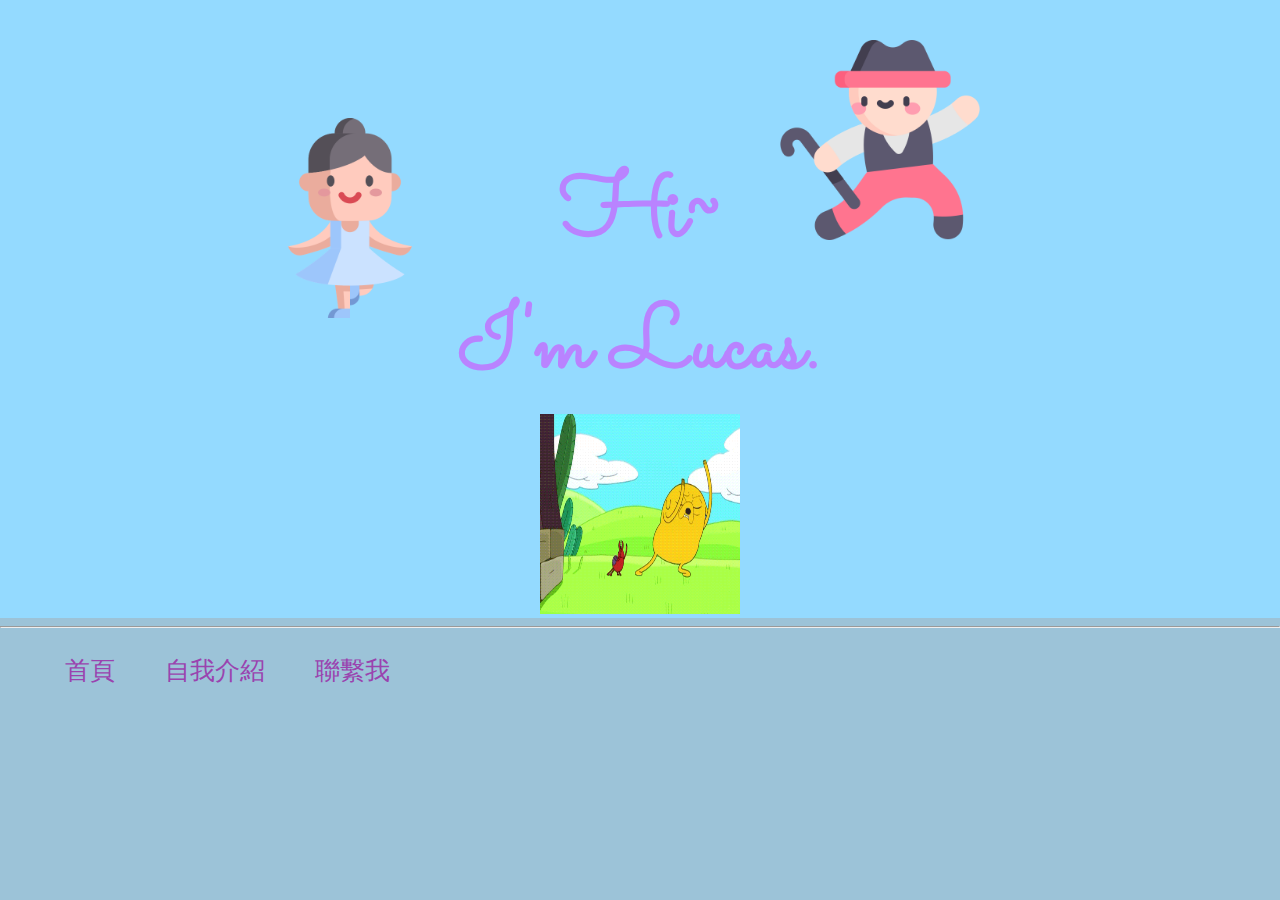
<file: index.html>
<!DOCTYPE html>
<html lang="en">
<head>
    <meta charset="UTF-8">
    <meta name="viewport" content="width=device-width, initial-scale=1.0">
    <link rel="stylesheet" href="css/styles.css">
    <link href="https://fonts.googleapis.com/css?family=Merriweather|Montserrat|Sacramento" rel="stylesheet">

    <title>Lucas Huang</title>
</head>
<body>
    <div class="top-container">
        <img class="top-dance" src="image/dancer2.png" alt="dance-img">
        <div class="title-text">
          <h1>Hi~<br>I'm Lucas.</h1>
        </div>
          <img class="bottom-dance" src="image/dancer.png" alt="dance-img">
          <img class="adventure" src="image/adventure.gif" alt="adventure-gif">
      </div>
    <hr>
    <div>
        <ul id="top-ul">
            <li id="top-li"><a href="index.html">首頁</a></li>
            <li id="top-li"><a href="intro.html">自我介紹</a></li>
            <li class="top-li"><a href="contact.html">聯繫我</a></li>
        </ul>
        <br>
    </div>
</body>
</html>
</file>
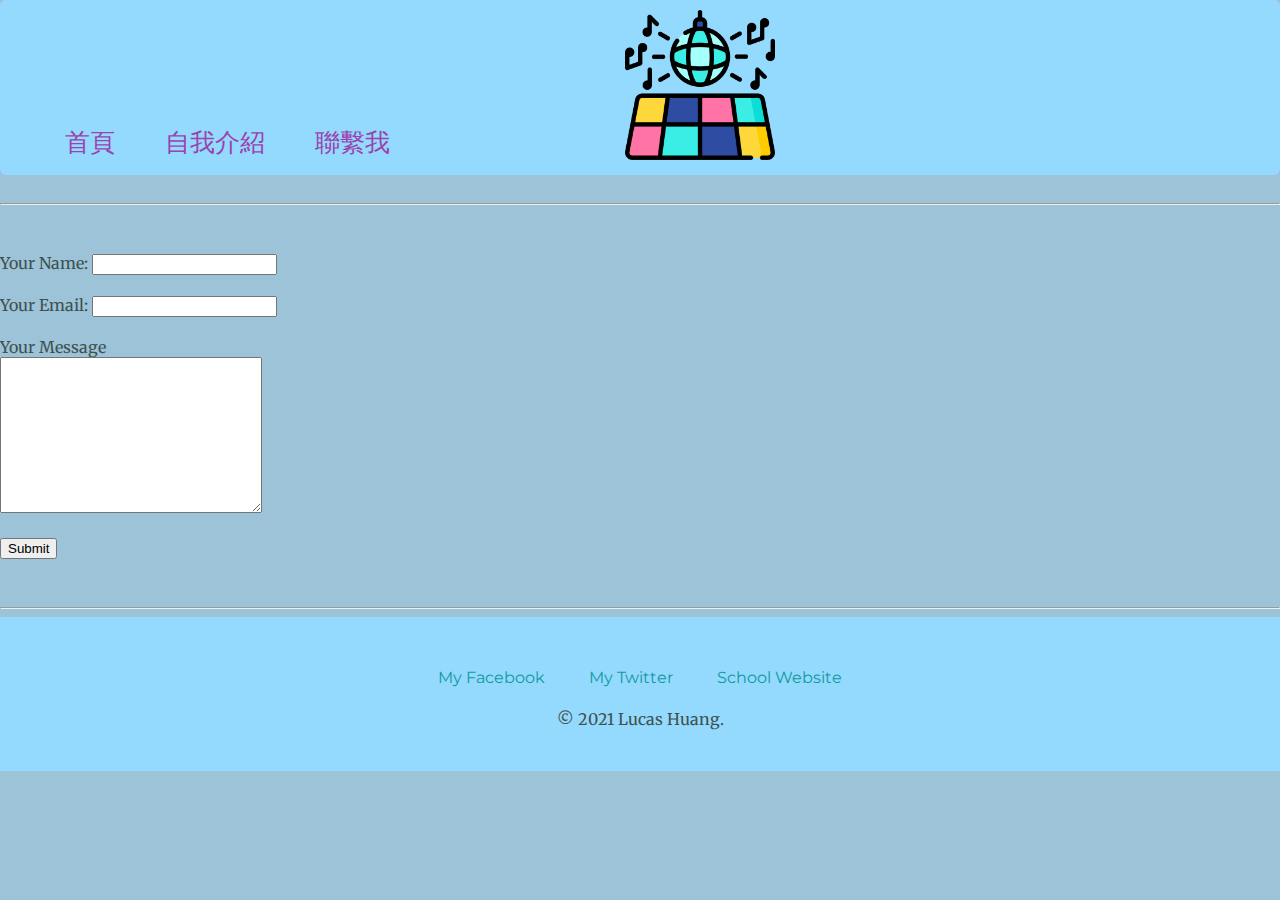
<file: contact.html>
<!DOCTYPE html>
<html lang="en">
<head>
    <meta charset="UTF-8">
    <meta name="viewport" content="width=device-width, initial-scale=1.0">
    <link rel="stylesheet" href="css/styles.css">
    <link href="https://fonts.googleapis.com/css?family=Merriweather|Montserrat|Sacramento" rel="stylesheet">
    <title>Contact Me</title>
</head>
<body class="cbody">
    <div class="top-intro">
        <img class="dphoto" src="image/dance.png" alt="dance Photo">
        <ul id="top-ul">
            <li id="top-li"><a href="index.html">首頁</a></li>
            <li id="top-li"><a href="intro.html">自我介紹</a></li>
            <li class="top-li"><a href="contact.html">聯繫我</a></li>
        </ul>
    </div>
    <br>
    <hr>
    <form action=""><br><br>
        <label>Your Name:</label>
        <input type="text"><br><br>
        <label>Your Email:</label>
        <input type="email"><br><br>
        <label>Your Message</label><br>
        <textarea name="" id="" cols="30" rows="10"></textarea><br><br>
        <input type="submit">
    </form>
    <br>
    <br>
    <hr>
    <div class="cbottom-container">
        <a class="footer-link" href="https://www.facebook.com/">My Facebook</a>
        <a class="footer-link" href="https://twitter.com/">My Twitter</a>
        <a class="footer-link" href="https://www.ntue.edu.tw/">School Website</a>
        <p>© 2021 Lucas Huang.</p>
    </div>
</body>
</html>
</file>
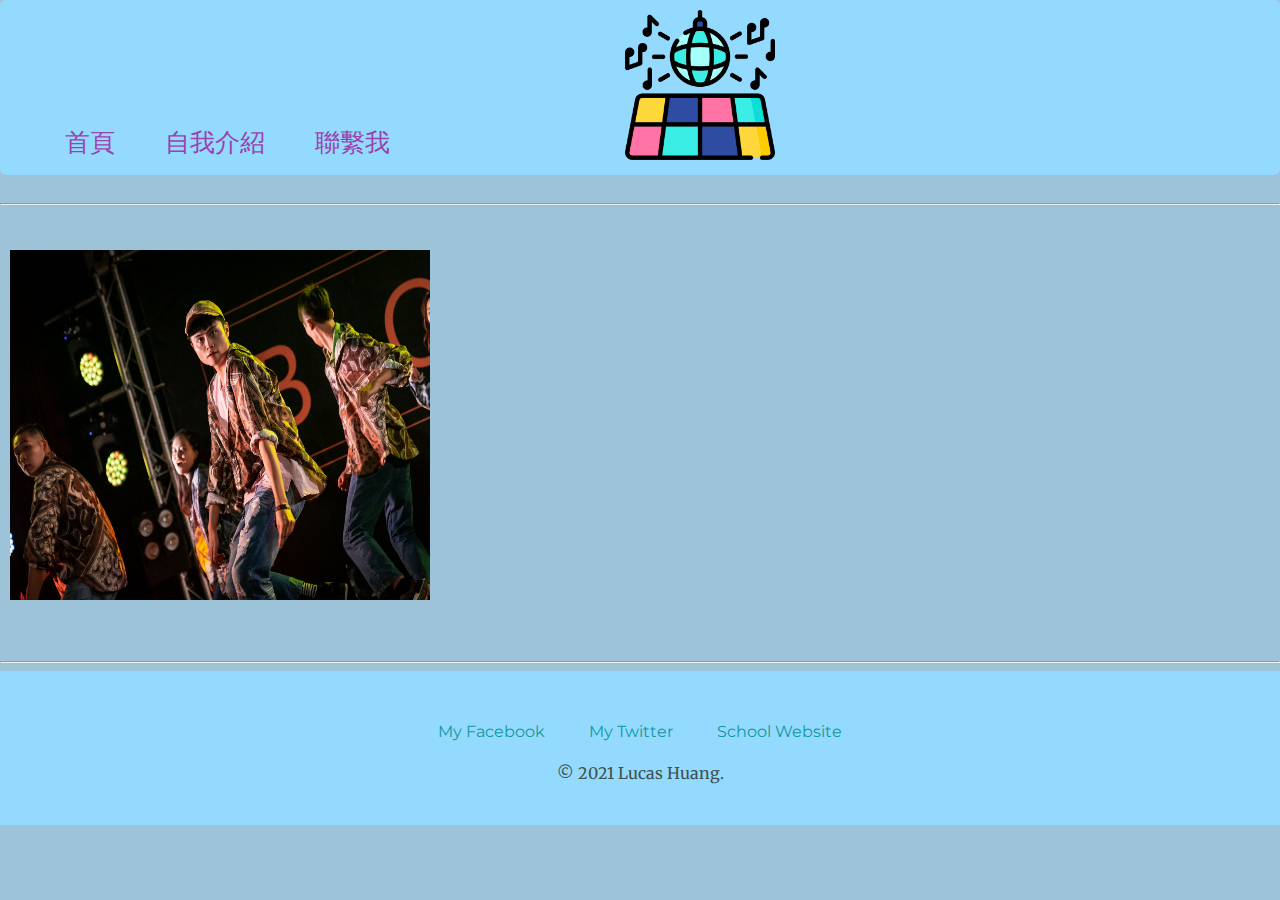
<file: hiphop.html>
<!DOCTYPE html>
<html lang="en">
<head>
    <meta charset="UTF-8">
    <meta name="viewport" content="width=device-width, initial-scale=1.0">
    <link rel="stylesheet" href="css/styles.css">
    <link href="https://fonts.googleapis.com/css?family=Merriweather|Montserrat|Sacramento" rel="stylesheet">
    <title>HipHop Picture</title>
</head>
<body>
    <div class="top-intro">
        <img class="dphoto" src="image/dance.png" alt="dance Photo">
        <ul id="top-ul">
            <li id="top-li"><a href="index.html">首頁</a></li>
            <li id="top-li"><a href="intro.html">自我介紹</a></li>
            <li class="top-li"><a href="contact.html">聯繫我</a></li>
        </ul>
    </div>
    <br>
    <hr>
    <div>
        <br><br> <br><br><br><br><br><br><br> <br> <br> <br> <br><br><br><br><br><br><br><br>
        <img class="dancepic" src="image/dance1.jpg" alt="dance pic">
        <br>
        <br>
        <hr></div>
    <div class="bottom-container">
        <a class="footer-link" href="https://www.facebook.com/">My Facebook</a>
        <a class="footer-link" href="https://twitter.com/">My Twitter</a>
        <a class="footer-link" href="https://www.ntue.edu.tw/">School Website</a>
        <p>© 2021 Lucas Huang.</p>
      </div>
</body>
</html>
</file>
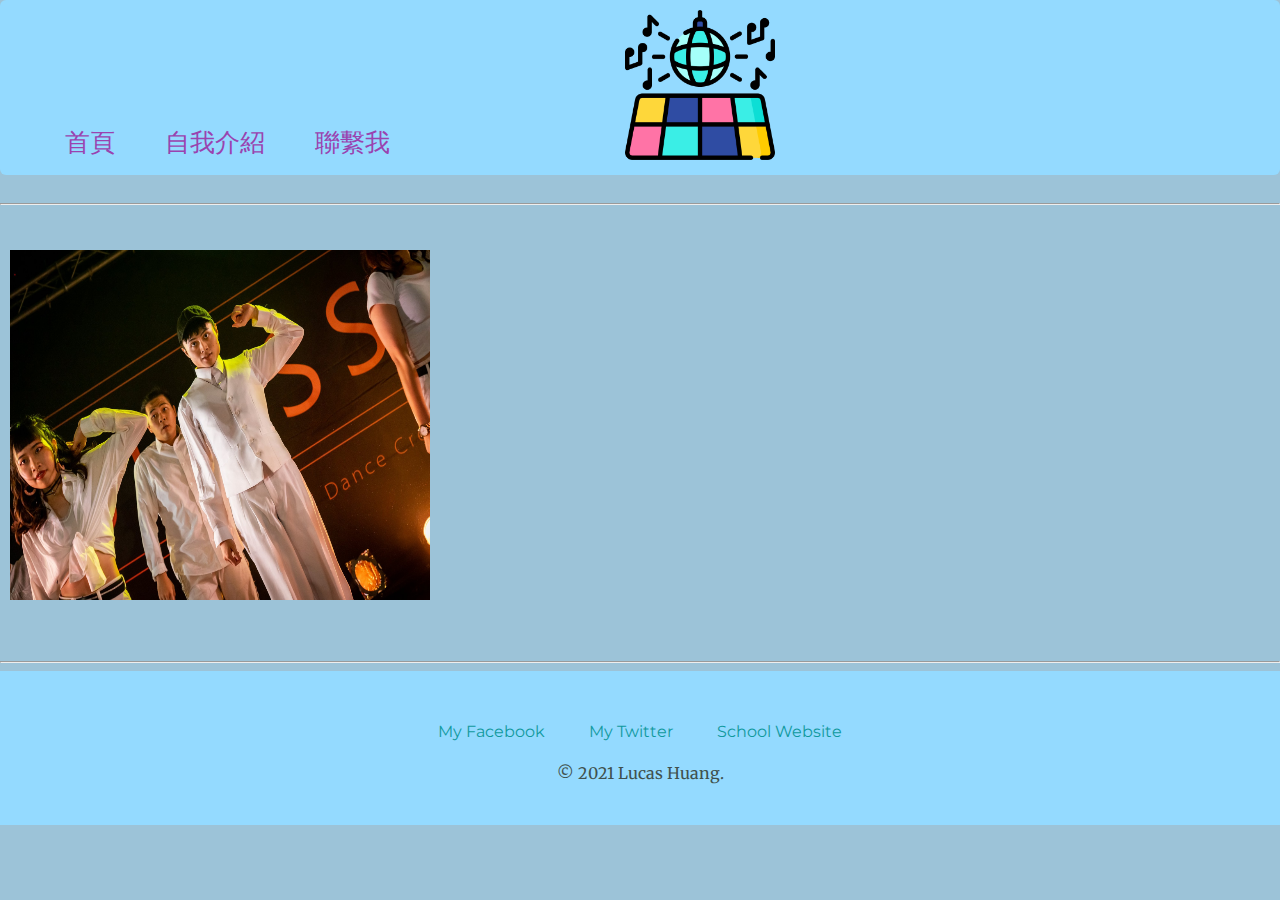
<file: locking.html>
<!DOCTYPE html>
<html lang="en">
<head>
    <meta charset="UTF-8">
    <meta name="viewport" content="width=device-width, initial-scale=1.0">
    <link rel="stylesheet" href="css/styles.css">
    <link href="https://fonts.googleapis.com/css?family=Merriweather|Montserrat|Sacramento" rel="stylesheet">
    <title>Locking Picture</title>
</head>
<body>
    <div class="top-intro">
        <img class="dphoto" src="image/dance.png" alt="dance Photo">
        <ul id="top-ul">
            <li id="top-li"><a href="index.html">首頁</a></li>
            <li id="top-li"><a href="intro.html">自我介紹</a></li>
            <li class="top-li"><a href="contact.html">聯繫我</a></li>
        </ul>
    </div>
    <br>
    <hr>
<div> 
    <br><br> <br><br><br><br><br><br><br> <br> <br> <br> <br><br><br><br><br><br><br><br>
    <img class="dancepic" src="image/dance2.jpg" alt="dancepic">
    <br>
    <br>
    <hr>
</div>
<div class="bottom-container">
  <a class="footer-link" href="https://www.facebook.com/">My Facebook</a>
  <a class="footer-link" href="https://twitter.com/">My Twitter</a>
  <a class="footer-link" href="https://www.ntue.edu.tw/">School Website</a>
  <p>© 2021 Lucas Huang.</p>
</div>
</body>
</html>
</file>
<file: css/styles.css>
body {
  background: #9cc3d8;
  color: #40514E;
  margin: 0;
  text-align: center;
  font-family: 'Merriweather', serif;
}

img {
  height: 200px;
  width: 200px;
}

ul {
list-style-type: none;
}

li{
  float: left;
  font-size: 25px;
}

li a{
  display: block;
  padding: 5px;
  color: #9a43af;
  font-family: 'Montserrat', sans-serif;
  margin: 5px 20px;
  text-decoration: none;
}
h1 {
  color: #B983FF;
  font-size: 5.625rem;
  margin: 50px auto 0 auto;
  font-family: 'Sacramento', cursive;
}

h2 {
  color: #11999E;
  font-family: 'Montserrat', sans-serif;
  font-size: 2.5rem;
  font-weight: normal;
  padding-bottom: 10px;
}

h3 {
  font-size: 25px;
  color: #11999E;
  font-family: 'Montserrat', sans-serif;
}

p {
  line-height: 2;
}


a{
  color: #11999E;
  font-family: 'Montserrat', sans-serif;
  margin: 10px 20px;
  text-decoration: none;
}

a:hover {
  color: #94B3FD;
}

.top-container {
  background-color: #94DAFF;
  position: relative;
  padding-top: 100px;
  }

  .cbody {
    background: #9cc3d8;
    color: #40514E;
    margin: 0;
    text-align: left;
    font-family: 'Merriweather', serif;
  }
  
  .dphoto {
    height: 150px;
    width: 150px;
    position: absolute;
    left: 625px;
    top: 10px;
  }

  .middle-container {
    margin: 50px 0;  
  }

  .photo {
    float: left;
    margin-top: 50px;
  }

  .profile {
    margin: 50px 50px;
    text-align: left;
    border: 2px solid #9799a7

  }
  
  .bottom-container {
    background-color: #94DAFF;
    padding: 50px 0 20px;
  }

  .cbottom-container {
    background-color: #94DAFF;
    padding: 50px 0 20px;
    text-align: center;
  }

  .intro {
    width: 30%;
    margin: auto;
  }

  .top-dance {
    position: absolute;
    right: 300px;
    top: 40px;
  }
  
  .bottom-dance {
    position: absolute;
    left: 250px;
    bottom: 300px;
  }
  
  .skill-row {
    width: 75%;
    margin: 50px auto 100px auto;
    text-align: left;
  }

  .locking-gif {
    width: 25%;
    float: left;
    margin-left: 10px;
  }
  
  .hiphop-gif {
    width: 25%;
    float: left;
    margin-left: 10px;
  }

  .btn {
    background: #11cdd4;
    background-image: -webkit-linear-gradient(top, #11cdd4, #11999e);
    background-image: -moz-linear-gradient(top, #11cdd4, #11999e);
    background-image: -ms-linear-gradient(top, #11cdd4, #11999e);
    background-image: -o-linear-gradient(top, #11cdd4, #11999e);
    background-image: linear-gradient(to bottom, #11cdd4, #11999e);
    -webkit-border-radius: 8;
    -moz-border-radius: 8;
    border-radius: 8px;
    font-family: 'Montserrat', sans-serif;
    color: #ffffff;
    font-size: 20px;
    padding: 10px 20px 10px 20px;
    text-decoration: none;
  }

  .btn:hover {
    background: #30e3cb;
    background-image: -webkit-linear-gradient(top, #30e3cb, #2bc4ad);
    background-image: -moz-linear-gradient(top, #30e3cb, #2bc4ad);
    background-image: -ms-linear-gradient(top, #30e3cb, #2bc4ad);
    background-image: -o-linear-gradient(top, #30e3cb, #2bc4ad);
    background-image: linear-gradient(to bottom, #30e3cb, #2bc4ad);
    text-decoration: none;
  }

  .dancepic {
    position: absolute;
    height: 350px;
    width: 420px;
    top: 250px;
    left: 10px;
  }

  .top-intro {
    background: #94DAFF;
    background: linear-gradient(to right, #99FEFF #94DAFF #94B3FD);
    border-radius: 6px;
    position: relative;
    padding-top: 100px;
    height: 75px;
  }
</file>
